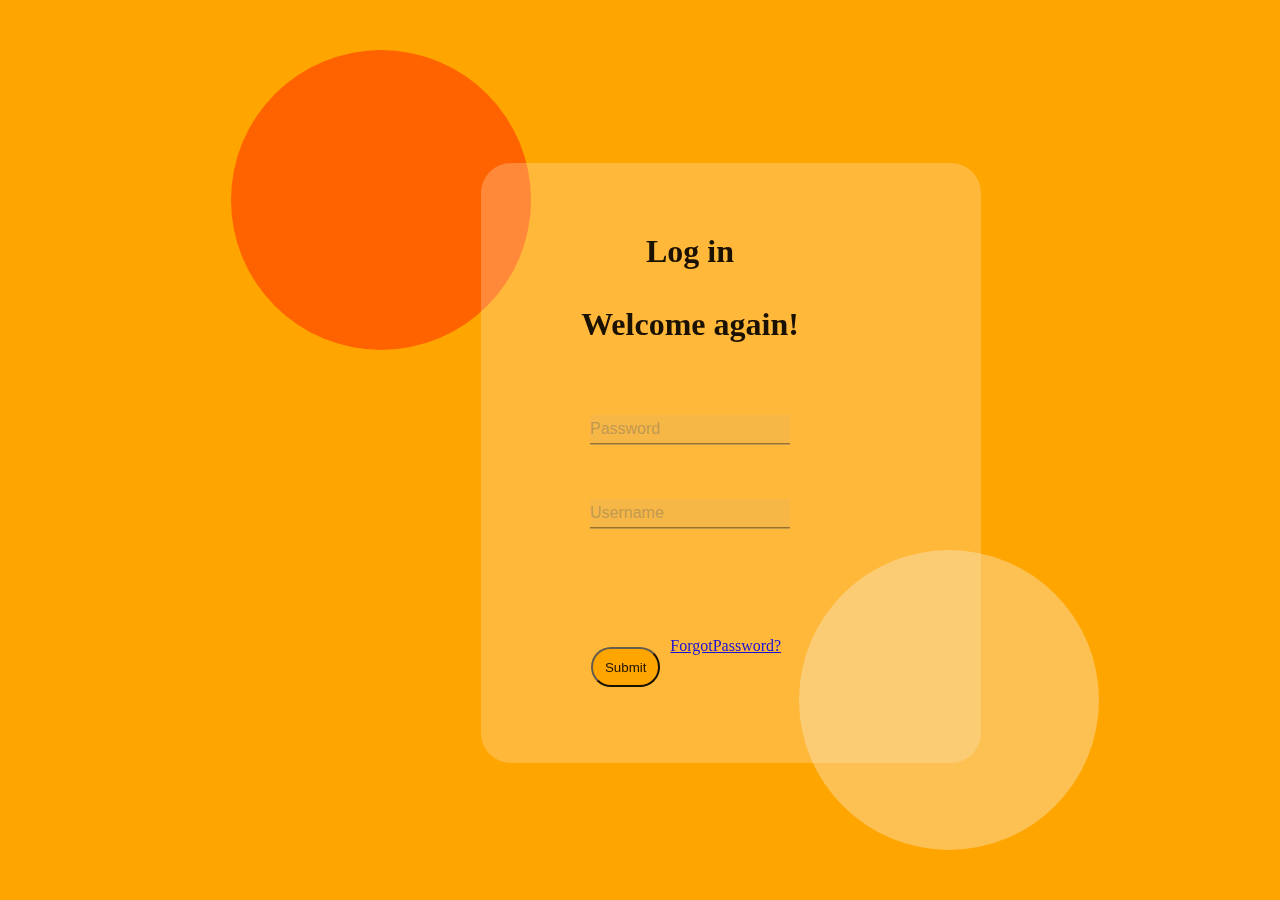
<file: card.html>
<!DOCTYPE html>
<html lang="en">
<head>
    <meta charset="UTF-8">
    <meta http-equiv="X-UA-Compatible" content="IE=edge">
    <meta name="viewport" content="width=device-width, initial-scale=1.0">
    <title>Log in</title>
    <link rel="stylesheet" href="card.css">
</head>
<body>
    

    <div class="container">
        <div class="circle1"></div>
        <div class="card">
            <form id = "form">
                <h1>Log in</h1><br><br>
               
            <h1> Welcome again!</h1><br><br><br><br>
            <label for=""><input type="text" placeholder="Password"><br><br><br><br>
            <input type="text" placeholder ="Username"><br><br></label>
            <div class = "three">
            <button class = "sub" type = "submit" >Submit</button><div class="forgot"><a href="#">ForgotPassword?</a></div>
         <p id="log"></p></div>
        </form>
        </div>
        <div class="circle2"></div>
    </div>
    <script src ="card.js"></script>
</body>
</html>
</file>
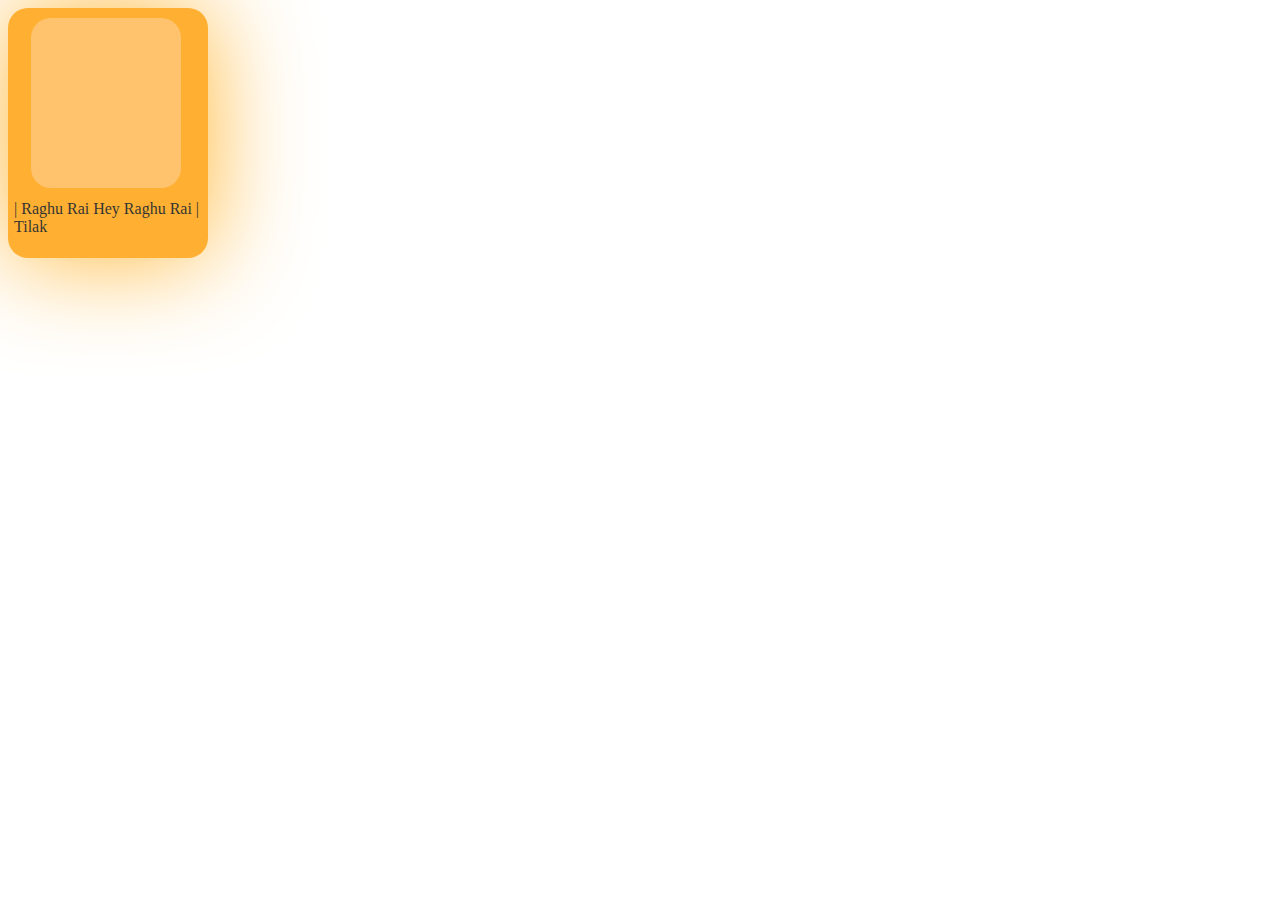
<file: sample.html>
<!DOCTYPE html>
<html lang="en">
<head>
    <meta charset="UTF-8">
    <meta http-equiv="X-UA-Compatible" content="IE=edge">
    <meta name="viewport" content="width=device-width, initial-scale=1.0">
    <title>Document</title>
    <link rel="stylesheet" href="sample.css">
</head>
<body>
    <div class="flipper"><div class="f1"><video src="https://youtu.be/FNotEXoqtE8"></video></div><div class = "g1">| Raghu Rai Hey Raghu Rai | Tilak</div></div>
    
</body>
</html>
</file>
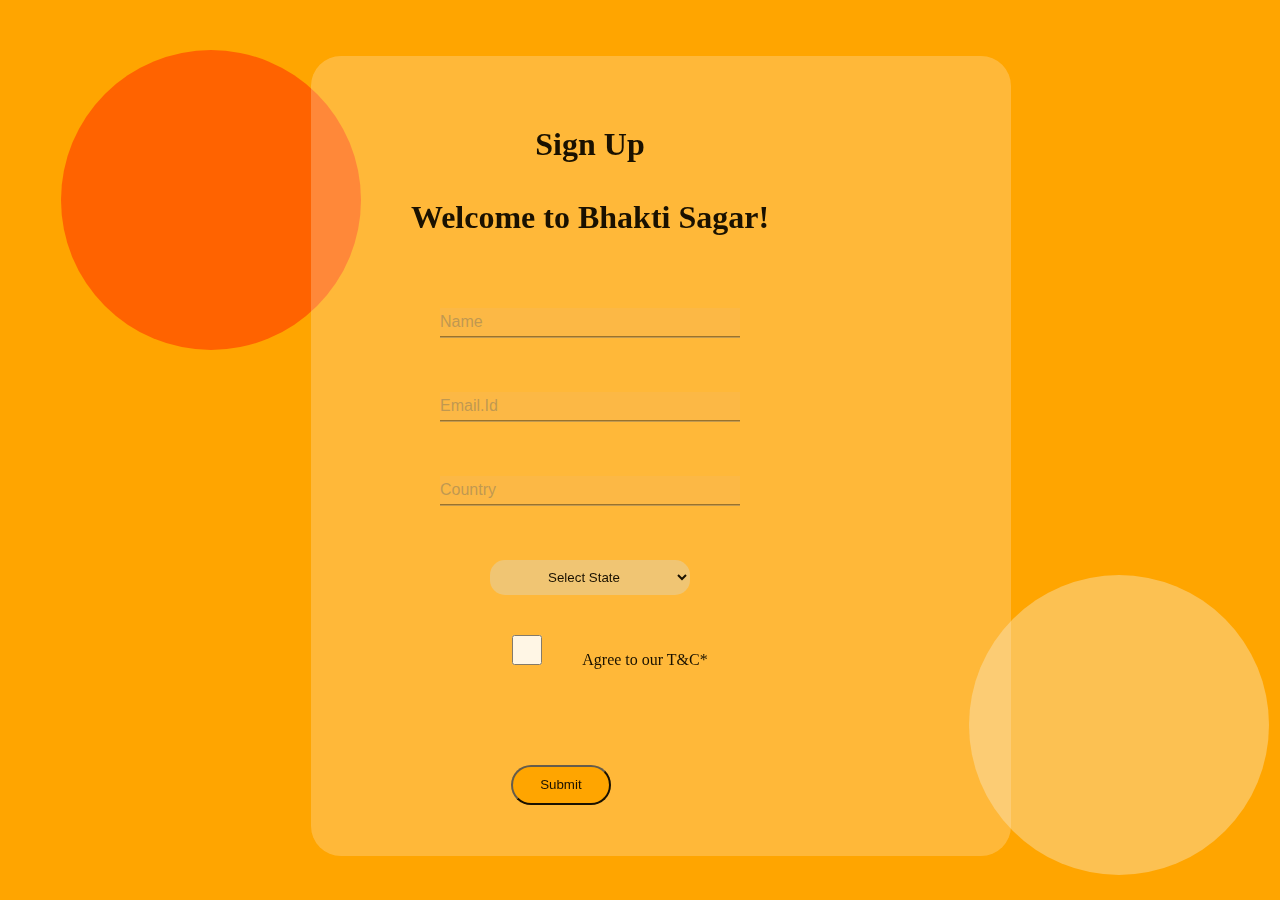
<file: sign_up.html>
<!DOCTYPE html>
<html lang="en">
<head>
    <meta charset="UTF-8">
    <meta http-equiv="X-UA-Compatible" content="IE=edge">
    <meta name="viewport" content="width=device-width, initial-scale=1.0">
    <title>Sign Up</title>
    <link rel="stylesheet" href="sign_up.css">
</head>
<body>
    

    <div class="container">
        <div class="circle1"></div>
        <div class="card">
            <form id = "form">
                <h1>Sign Up</h1><br><br>
               
            <h1> Welcome to Bhakti Sagar!</h1><br><br><br><br>
            <input class = "input"type="text" placeholder="Name"><br><br><br><br>
            <input class = "input" type="text" placeholder ="Email.Id"><br><br><br><br>
            <input class = "input"type="text" placeholder ="Country"><br><br><br><br>
            <select class="select" id="select">
                <option value="">Select  State</option><option value="">Uttar Pradesh</option>
                <option value="">Uttrakhand</option>
                <option value="">Maharastra</option>
                <option value="">Bihar</option>
                <option value="">Himachal Pradesh</option>
                <option value="">West Bengal</option>
                <option value="">Odisha</option></select>
                
                <div><input type="checkbox" name="check" id="check"><label for="">Agree to our T&C*</label></div>
            <div class = "three">
            <button class = "sub" type = "submit" >Submit</button>
            
         </div>
         
         <p id="log"></p>
        </form>
        </div>
        <div class="circle2"></div>
    </div>
    <script src ="card.js"></script>
</body>
</html>
</file>
<file: card.css>
*{
    margin: 0;
    padding: 0;
    box-sizing: border-box;
    
}
.container{min-height: 100vh;
    background:orange;
    
    align-items: center;
    display:flex;
    justify-content: center;
    overflow: hidden;
    
}
.card{
    

padding-top:30px;
padding-left:50px;
border-radius: 30px;
text-align: center;
position:relative;
 

opacity:0.9;




}
.card::after{
    content:"";
    width:300px;
    height:400px;
    
    background:papayawhip;
    text-align: center;
    padding:100px;
    border-radius: 30px;
    opacity:0.3;
    position:absolute;
    top:-40px;
    left:-50px;
    z-index:-1
    
    
    
    
    }
    .three{
        display:flex;
        justify-content: space-between;

        margin-top:90px;
        width:200px;
        
        
    }
    .sub{
    background:orange;
    width:100px;
    height:40px;
    border-radius:50px;
    margin:10px;
    }
    input {
        border-top-style: hidden;
        border-right-style: hidden;
        border-left-style: hidden;
        border-bottom-style:groove;
        background-color: rgb(239, 184, 95);
        width:200px;
        height:30px;
        font-size: 1rem;
        opacity:0.5
        
        
      }
      .circle1{

        width:300px;
        height:300px;
        background-color: red;
        border-radius:50%;
        opacity:0.4;
        margin-bottom:500px;
        margin-left:50px
      }
      .circle2{

        width:300px;
        height:300px;
        background-color: rgb(248, 235, 205);
        border-radius:50%;
        opacity:0.4;
        margin-top:500px;
        
      }
</file>
<file: sample.css>
.flipper{
    width:200px;
    height:250px;
    background:rgb(255, 157, 0);
    border-radius: 20px;
    opacity:0.8;
    align-items: center;
    position:relative;
    box-shadow:0  0 100px orange;
    display:flex;


}
.f1{
    background:peachpuff;
    width:150px;
    height:170px;
    position:absolute;
    left:23px;
    top:10px;
    border-radius: 20px;
    opacity:0.4;
}
.flipper:hover{animation: animate linear 1s infinite}
@keyframes animate
{
    0%{
        transform:rotateY(45deg);
    }
    100%{transform:rotateY(0deg);}
}
.g1{
    margin-top:170px;
    margin-left:6px;
}
</file>
<file: sign_up.css>
*{
    margin: 0;
    padding: 0;
    box-sizing: border-box;
    
}
.container{min-height: 100vh;
    background:orange;
    
    align-items: center;
    display:flex;
    justify-content: center;
    overflow: hidden;
    
}
.card{
    

padding-top:30px;
padding-left:50px;
border-radius: 30px;
text-align: center;
position:relative;
 

opacity:0.9;




}
.card::after{
    content:"";
    width:500px;
    height:600px;
    
    background:papayawhip;
    text-align: center;
    padding:100px;
    border-radius: 30px;
    opacity:0.3;
    position:absolute;
    top:-40px;
    left:-50px;
    z-index:-1
    
    
    
    
    }
    .three{
        display:flex;
        justify-content: space-between;

        margin-top:90px;
        width:200px;
        
        
    }
    .sub{
    background:orange;
    width:150px;
    height:40px;
    border-radius:50px;
    margin-left:100px;
    margin-top:-30px;
    }
    .input {
        border-top-style: hidden;
        border-right-style: hidden;
        border-left-style: hidden;
        border-bottom-style:groove;
        background-color: rgb(250, 188, 90);
        width:300px;
        height:30px;
        font-size: 1rem;
        opacity:0.5;
        
        
      }
      .circle1{

        width:300px;
        height:300px;
        background-color: red;
        border-radius:50%;
        opacity:0.4;
        margin-bottom:500px;
        margin-left:50px
      }
      .circle2{

        width:300px;
        height:300px;
        background-color: rgb(248, 235, 205);
        border-radius:50%;
        opacity:0.4;
        margin-top:550px;
        margin-left:200px;
        
      }
      .select{
        width:200px;
        height:35px;
        background:rgb(239, 201, 129);
        border-top-style: hidden;
        border-right-style: hidden;
        border-left-style: hidden;
        border-bottom-style:hidden;
        border-radius:15px;
        text-align: center;

        

      }
      #check{margin:40px;
    width:30px;
    height:30px
}
</file>
